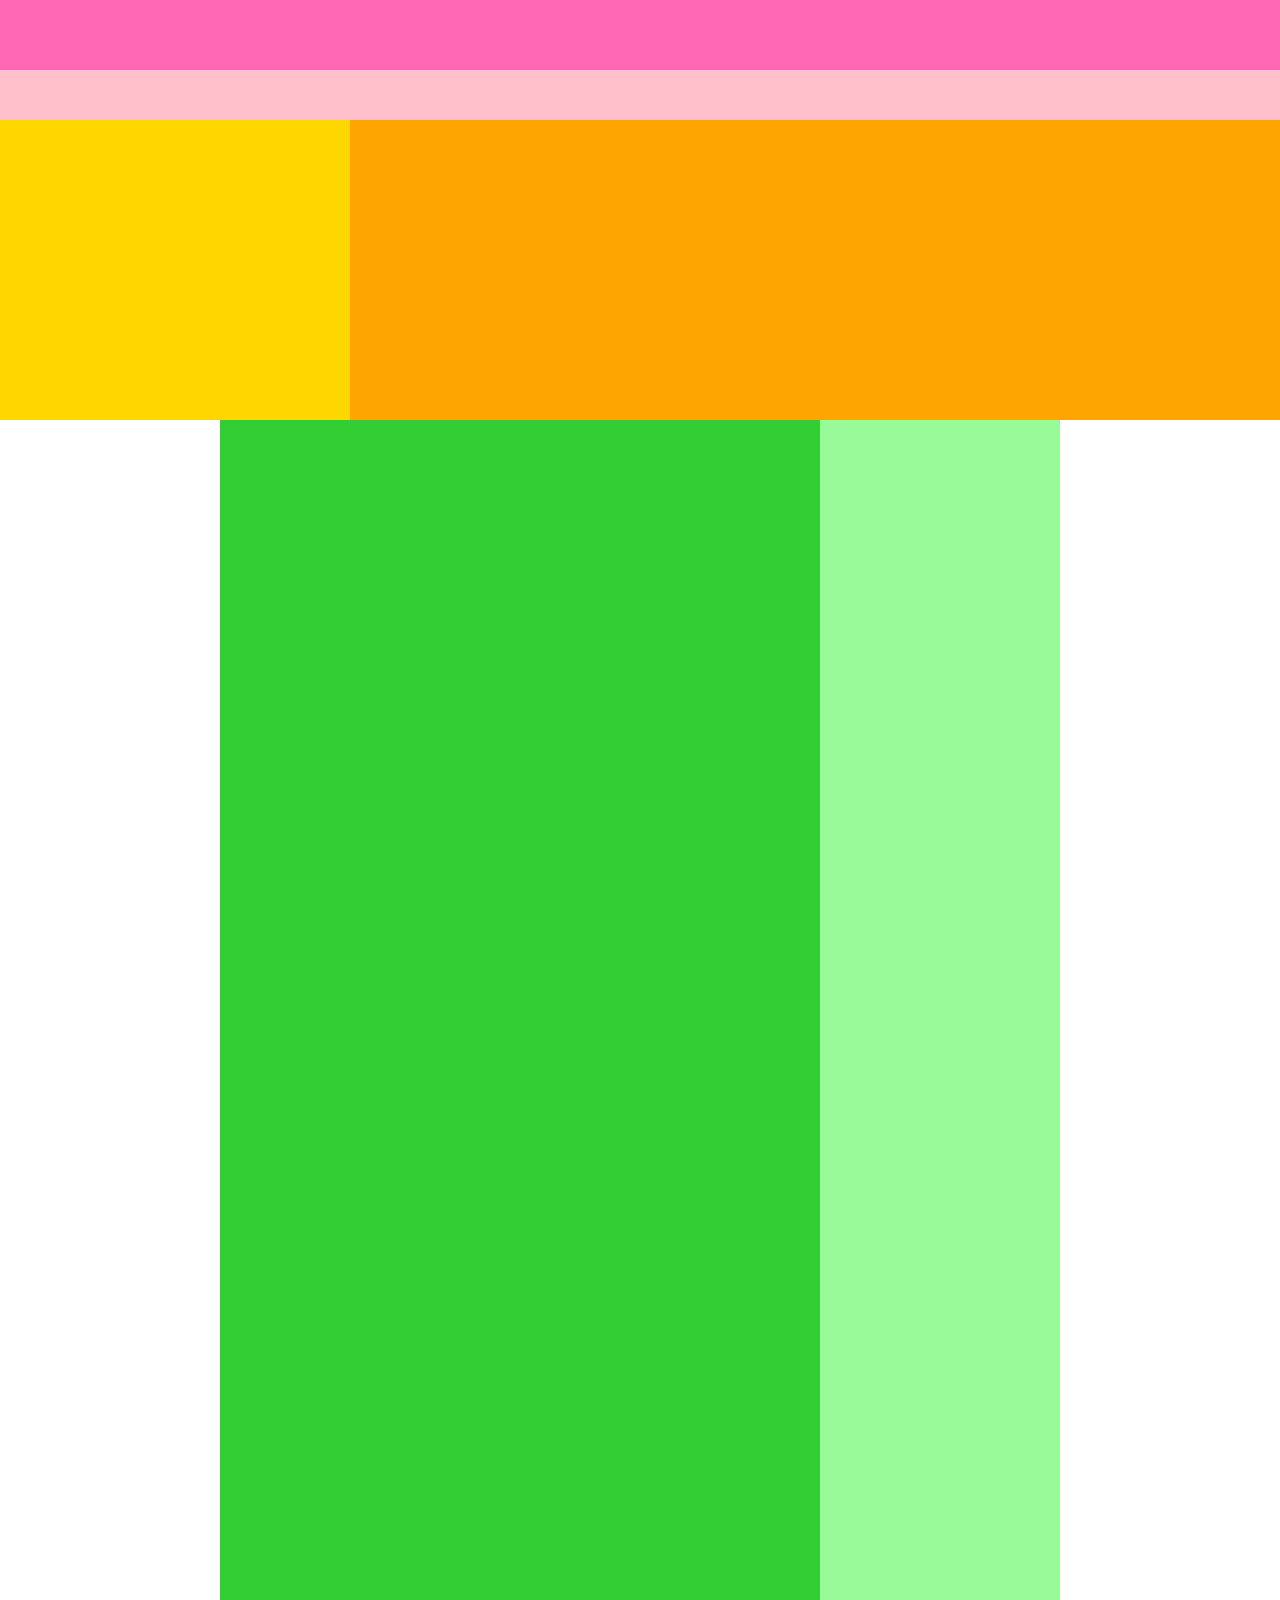
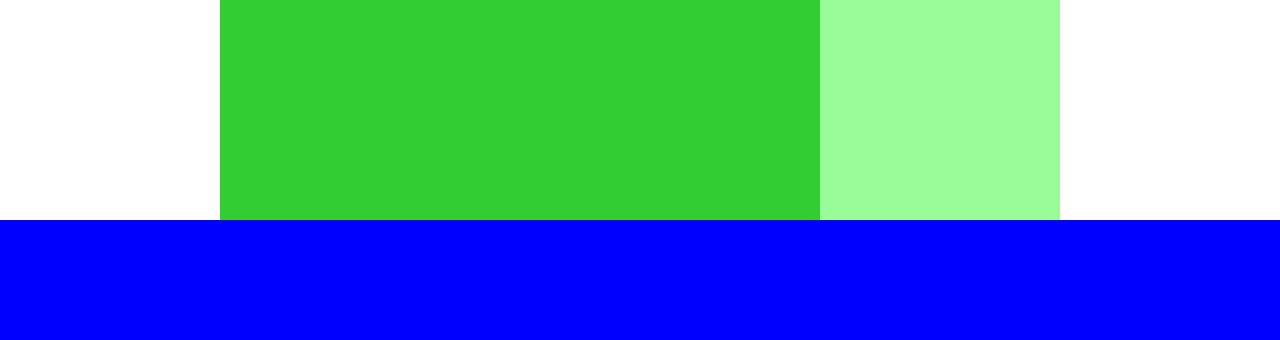
<file: index.html>
<!DOCTYPE html>
<html lang="ja">
<head>
	<meta charset="utf-8">
	<link rel="stylesheet" href="style.css">
	<title>CARAVAN</title>
</head>
<body>
  <!-- header用のdiv -->
  <div class="header">
  	<div class="header-top"></div>
  	<div class="header-bottom"></div>
  </div>
  <div class="main-visual">
  	<div class="main-visual-content"></div>
  </div>
  <!-- mainのdiv -->
  <div class="main clearfix">
  	<div class="blog"></div>
  	<div class="sidebar"></div>
  </div>
  <!-- footerのdiv -->
  <div class="footer"></div>
</body>
</html>
</file>
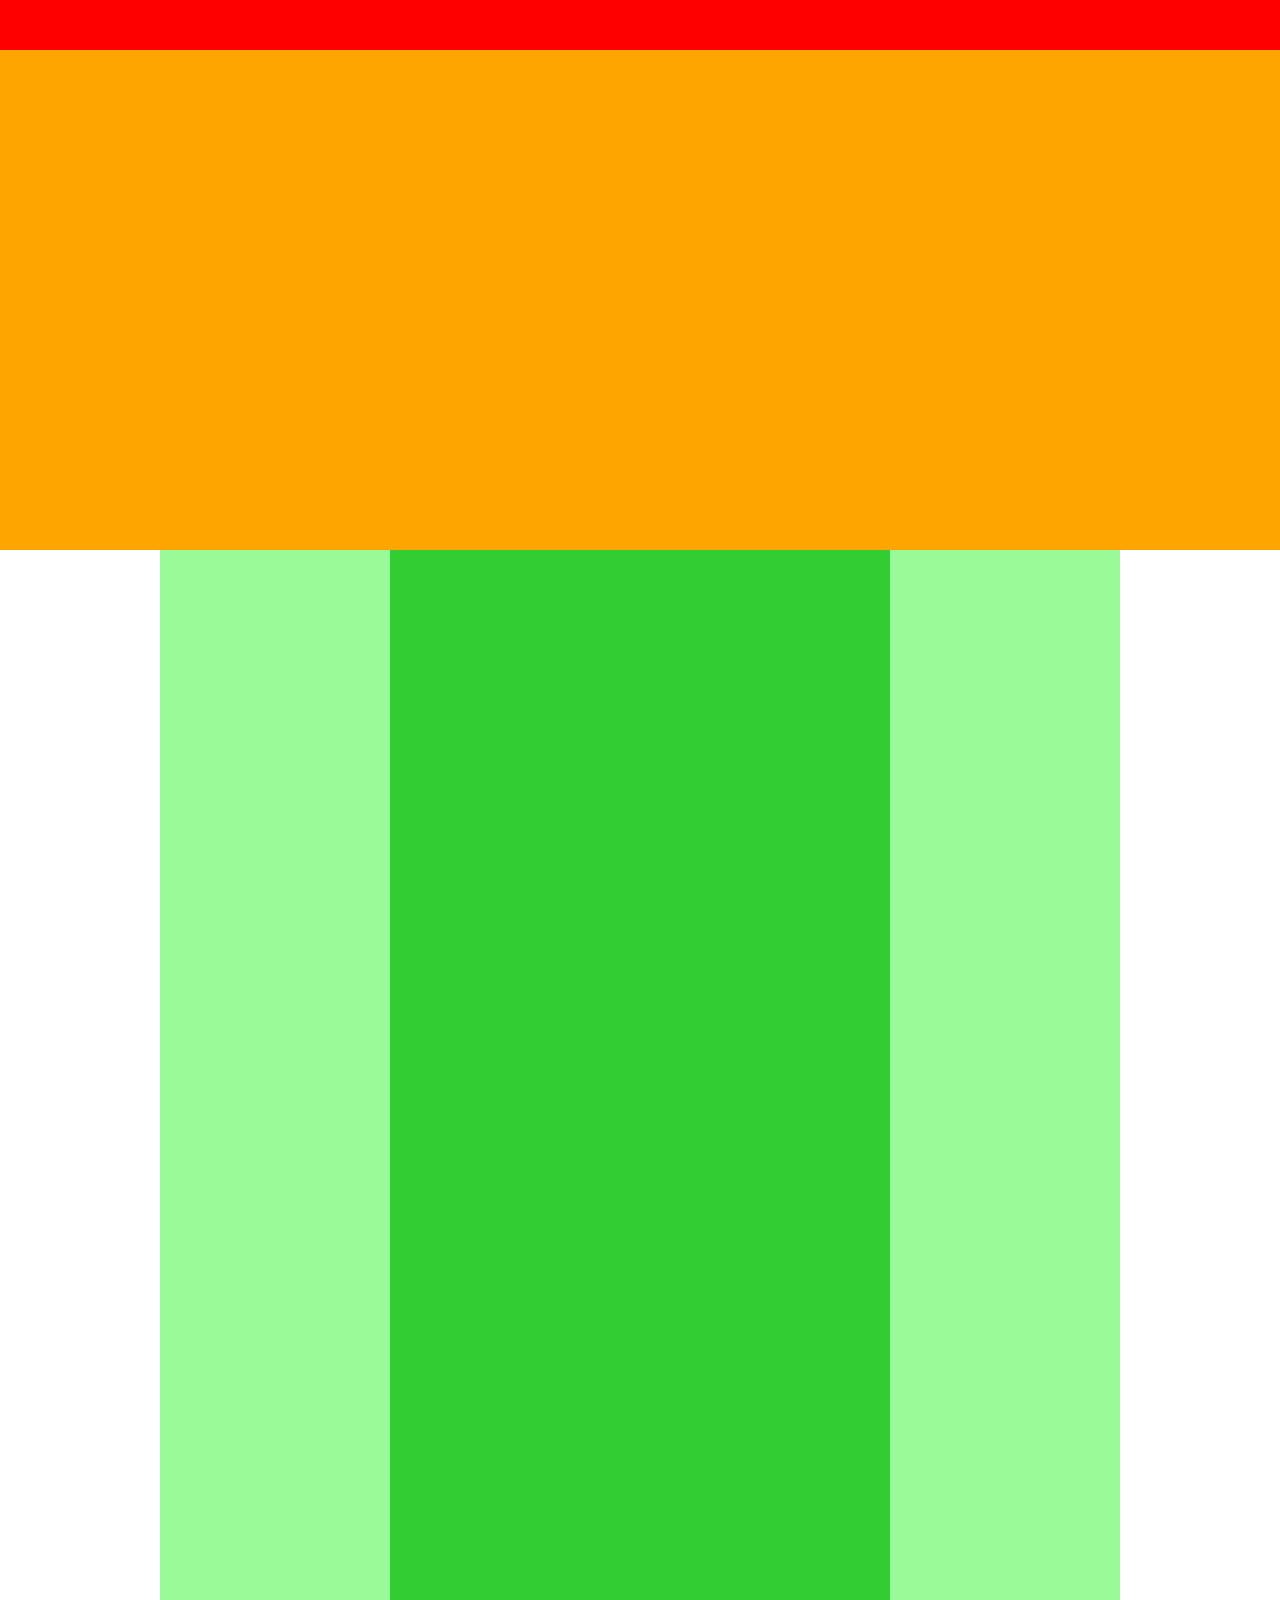
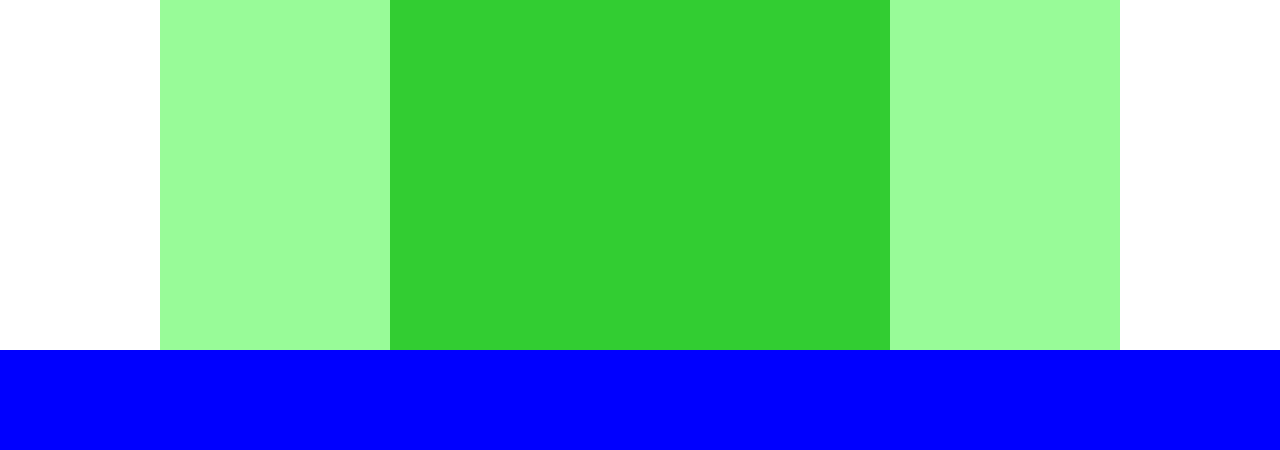
<file: chapter4_answer/index.html>
<!DOCTYPE html>
<html lang="ja">
<head>
  <meta charset="utf8">
  <title>4章演習</title>
  <link rel="stylesheet" href="style.css">
</head>
<body>
  <!-- header用のdiv -->
  <div class="header"></div>

  <!-- main-visual用のdiv -->
  <div class="main-visual"></div>

  <!-- main用のdiv -->
  <div class="main clearfix">
    <div class="sidebar-left"></div>
    <div class="blog"></div>
    <div class="sidebar-right"></div>
  </div>

  <!-- footer用のdiv -->
  <div class="footer"></div>
</body>
</html>
</file>
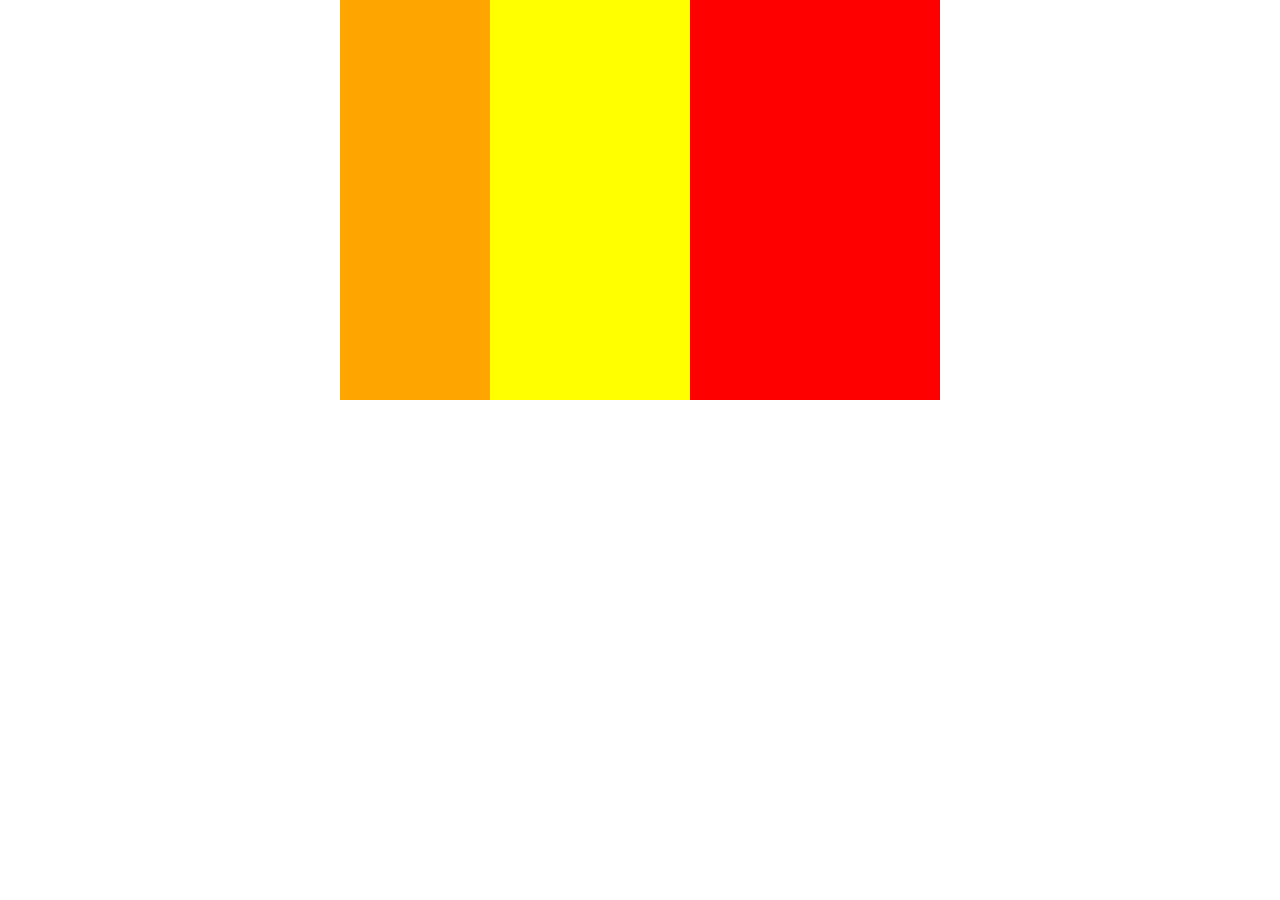
<file: 4-確認問題3.html>
<!DOCTYPE html>
<html lang="ja">
<head>
	<meta charset="utf-8">
	<link rel="stylesheet" href="4-確認問題3.css">
	<title>aiu</title>
</head>
<body>
	<div class="boxes clearfix">
		<div class="box1"></div>
		<div class="box2"></div>
	</div>
</body>
</html>
</file>
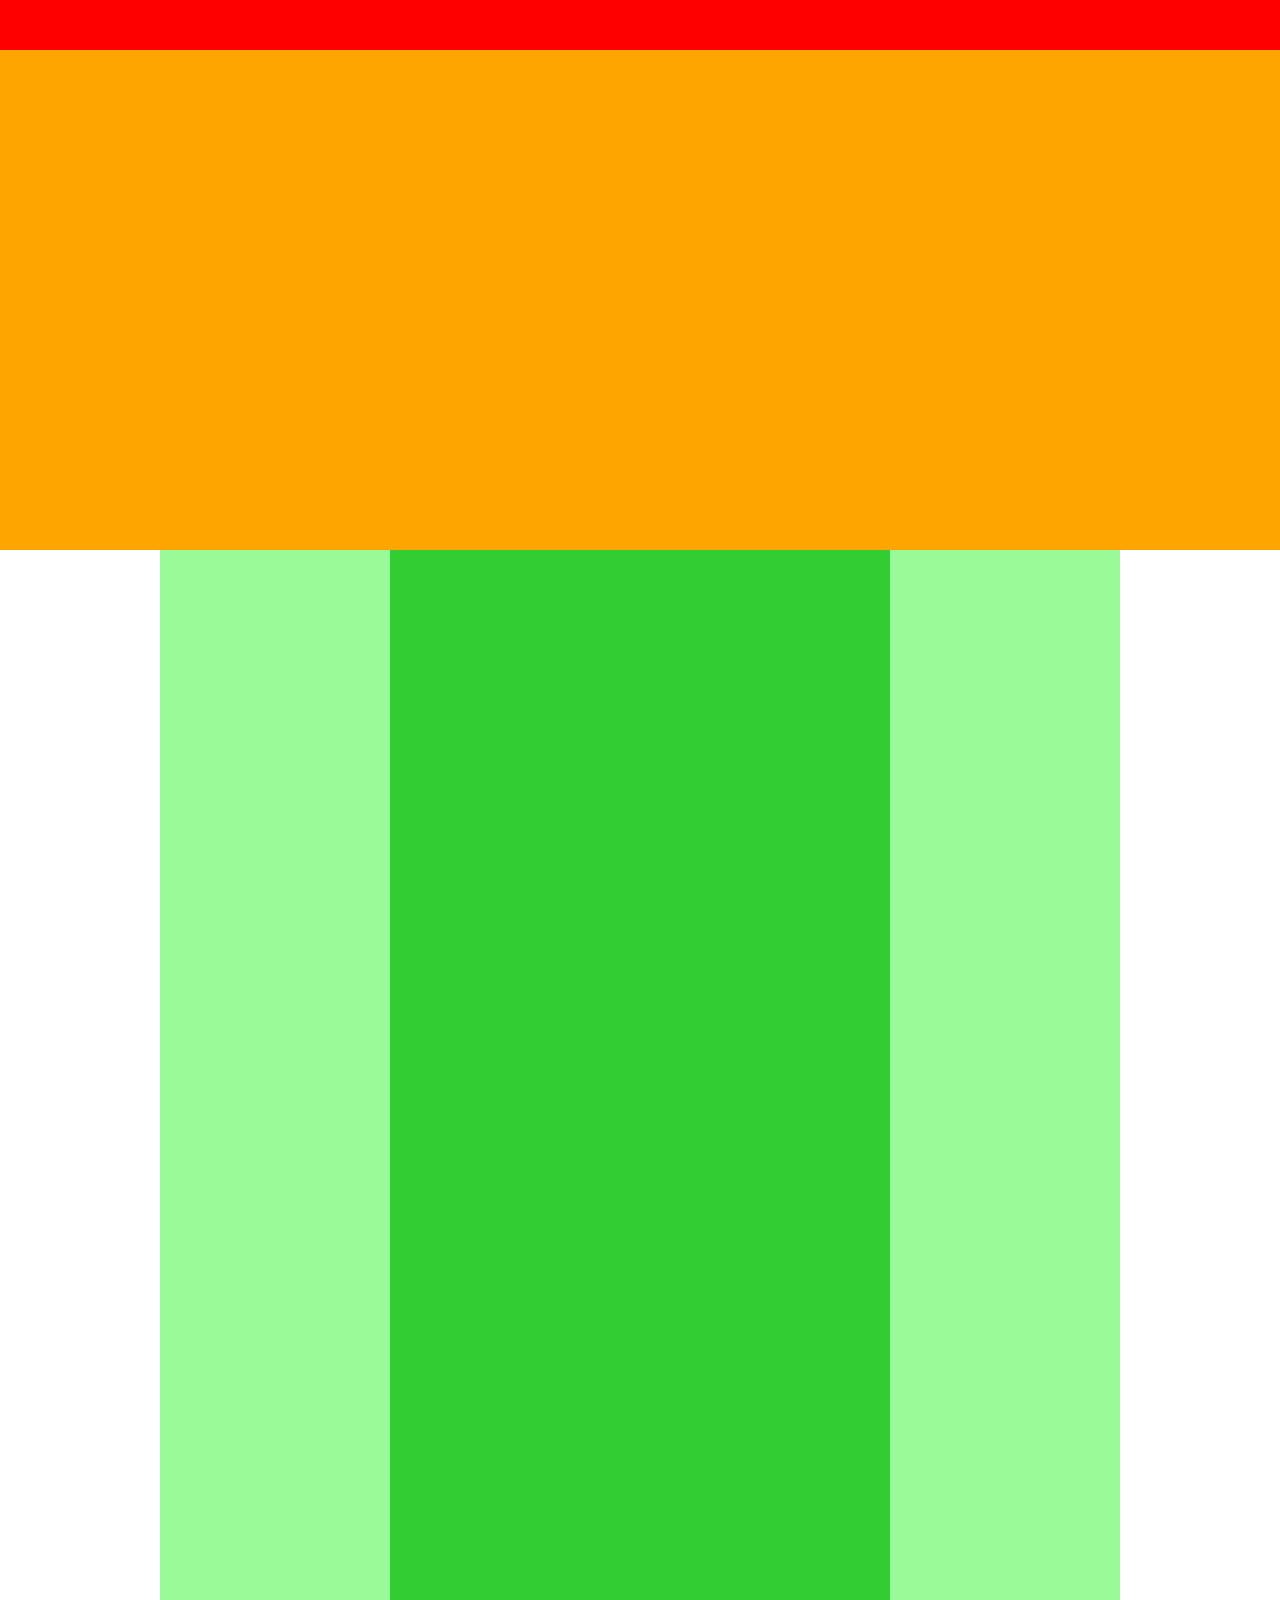
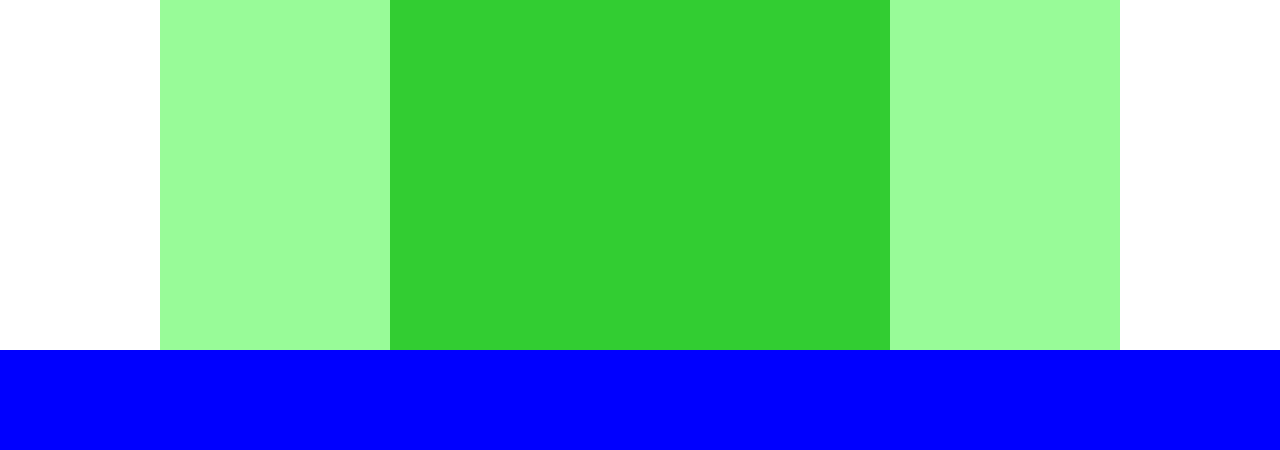
<file: exercise4.html>
<!DOCTYPE html>
<html lang="ja">
<head>
	<meta charset="utf-8">
	<link rel="stylesheet"  href="exercise4.css">
	<title>演習問題４</title>
</head>
<body>
	<div class="header"></div>
	<div class="main-visual"></div>
	<div class="main clearfix">
		<div class="sidebar"></div>
		<div class="blog"></div>
		<div class="sidebar"></div>
	</div>
	<div class="footer"></div>

</body>
</html>
</file>
<file: style.css>
/*ブラウザがそれぞれ持っているCSSをリセットするため*/
/*それぞれのブラウザが持つ隙間が出てしまったりする*/
*{
	margin: 0;
	padding: 0;
	box-sizing: border-box;
}
/*clearfixは何度か使う可能性があるのでここに*/
.clearfix::after {
	content: "";
	display: block;
	clear: both;
}
/*header要素*/
.header{
	width: 100%;
	height: 120px;
	background-color: red;
}
.header-top{
	width: 100%;
	height: 70px;
	background-color: hotpink;
}
.header-bottom{
	width: 100%;
	height: 50px;
	background-color: pink;
}
/*main-visual要素*/
.main-visual{
	width: 100%;
	height: 300px;
	background-color: orange;
}
.main-visual-content{
	width: 350px;
	height: 300px;
	background-color: gold;
}
/*main要素*/
.main{
	/*子要素のwidthに大きさを合わせた*/
	width: 840px;
    /*heightが書いてある行を消す。*/
    /*blogとsidebarの高さに合うけどfloatの影響でfooterが上に来る*/
	background-color: green;
	/*親要素であるmainを全体の中央に寄せる*/
	margin: 0 auto;
}
.blog{
	width: 600px;
	height: 1400px;
	background-color: limegreen;
	float: left;
}
.sidebar{
	width: 240px;
	height: 1400px;
	background-color: palegreen;
	float: left;
}
/*footerの要素*/
.footer{
	width: 100%;
	height: 120px;
	background-color: blue;
}
</file>
<file: chapter4_answer/style.css>
* {
  margin: 0;
  padding: 0;
  box-sizing: border-box;
}

.clearfix::after {
  content:"";
  display:block;
  clear:both;
}

.main-visual {
  width: 100%;
  height: 500px;
  background-color: orange;
}

.header {
  width: 100%;
  height: 50px;
  background-color: red;
}

.main {
  width: 960px;
  margin: 0 auto;
}

.sidebar-left {
  width: 230px;
  height: 1400px;
  background-color: palegreen;
  float: left;
}

.blog {
  width: 500px;
  height: 1400px;
  background-color: limegreen;
  float: left;
}

.sidebar-right {
  width: 230px;
  height: 1400px;
  background-color: palegreen;
  float: left;
}

.footer {
  width: 100%;
  height: 100px;
  background-color: blue;
}
</file>
<file: 4-確認問題3.css>
*{
	margin: 0;
	padding: 0;
	box-sizing: border-box;
}
.clearfix::after{
	content: "";
	display: block;
	clear: both;
}
.boxes{
	width: 600px;
	/*heightいらないのに入れてしまった*/
	height: 400px;
	margin: 0 auto;
	background-color: yellow
}
.box1{
	width: 150px;
	height: 400px;
	background-color: orange;
	float: left;
}
.box2{
	width: 250px;
	height: 400px;
	background-color: red;
	float: right;
}
</file>
<file: exercise4.css>
*{
	margin: 0;
	padding: 0;
	box-sizing: border-box;
}
.clearfix::after{
	content: "";
	display: block;
	clear: both;
}
.header{
	width: 100%;
	height: 50px;
	background-color: red;
}
.main-visual{
	width: 100%;
	height: 500px;
	background-color: orange
}
.main{
	width: 960px;
	margin: 0 auto;
}
.sidebar{
	width: 230px;
	height: 1400px;
	background-color: palegreen;
	float: left;
}
.blog{
	width: 500px;
	height: 1400px;
	background-color: limegreen;
	float: left;
}
.footer{
	width: 100%;
	height: 100px;
	background-color: blue;

}
</file>
